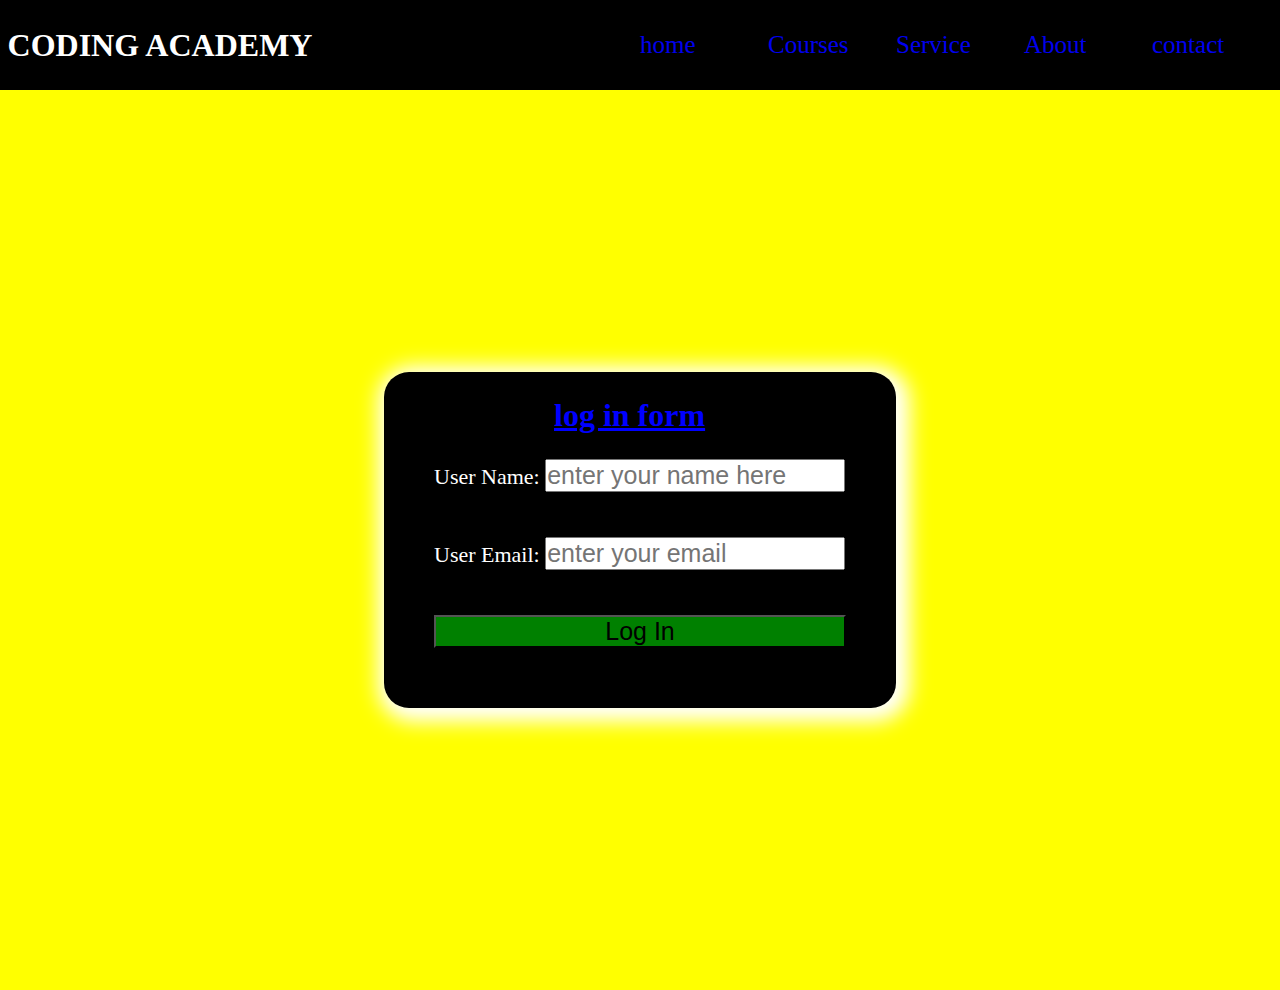
<file: index.html>
<!DOCTYPE html>
<html>
<head>
	<meta charset="utf-8">
	<title>manojloginpage</title>
	<link rel="stylesheet" type="text/css" href="astyleindex.css">
	<script src="aindex.js"></script>
</head>
<body>
	<nav>
		<div class="logo" ><h1>CODING ACADEMY</h1>
			
		</div>
		<div class="menu">
			<a href="#home">home</a>
			<a href="#course">Courses</a>
			<a href="#service">Service</a>
			<a href="#About">About</a>
			<a href="#contact">contact</a>
		</div>
	</nav>
	<div class="main-div">
		<div class="center-div">
			<h3>log in form</h3>
			<div class="small-div">
				<form action="bmyweb.html" method="post" onsubmit="return myweb()" name="form1" >
					<div>
						User Name: <input type="text" placeholder="enter your name here" id="name" name="name">
					               <p id="nameerror"></p>
				    </div>
					<div>
						User Email: <input type="text" placeholder="enter your email" id="email" name="email">
					              <p id="emailerror"></p>
					</div>
					<input type="submit" name="submit" id="sub-btn" value="Log In">
				</form>
				
			</div>
			
		</div>
	</div>

</body>
</html>
</file>
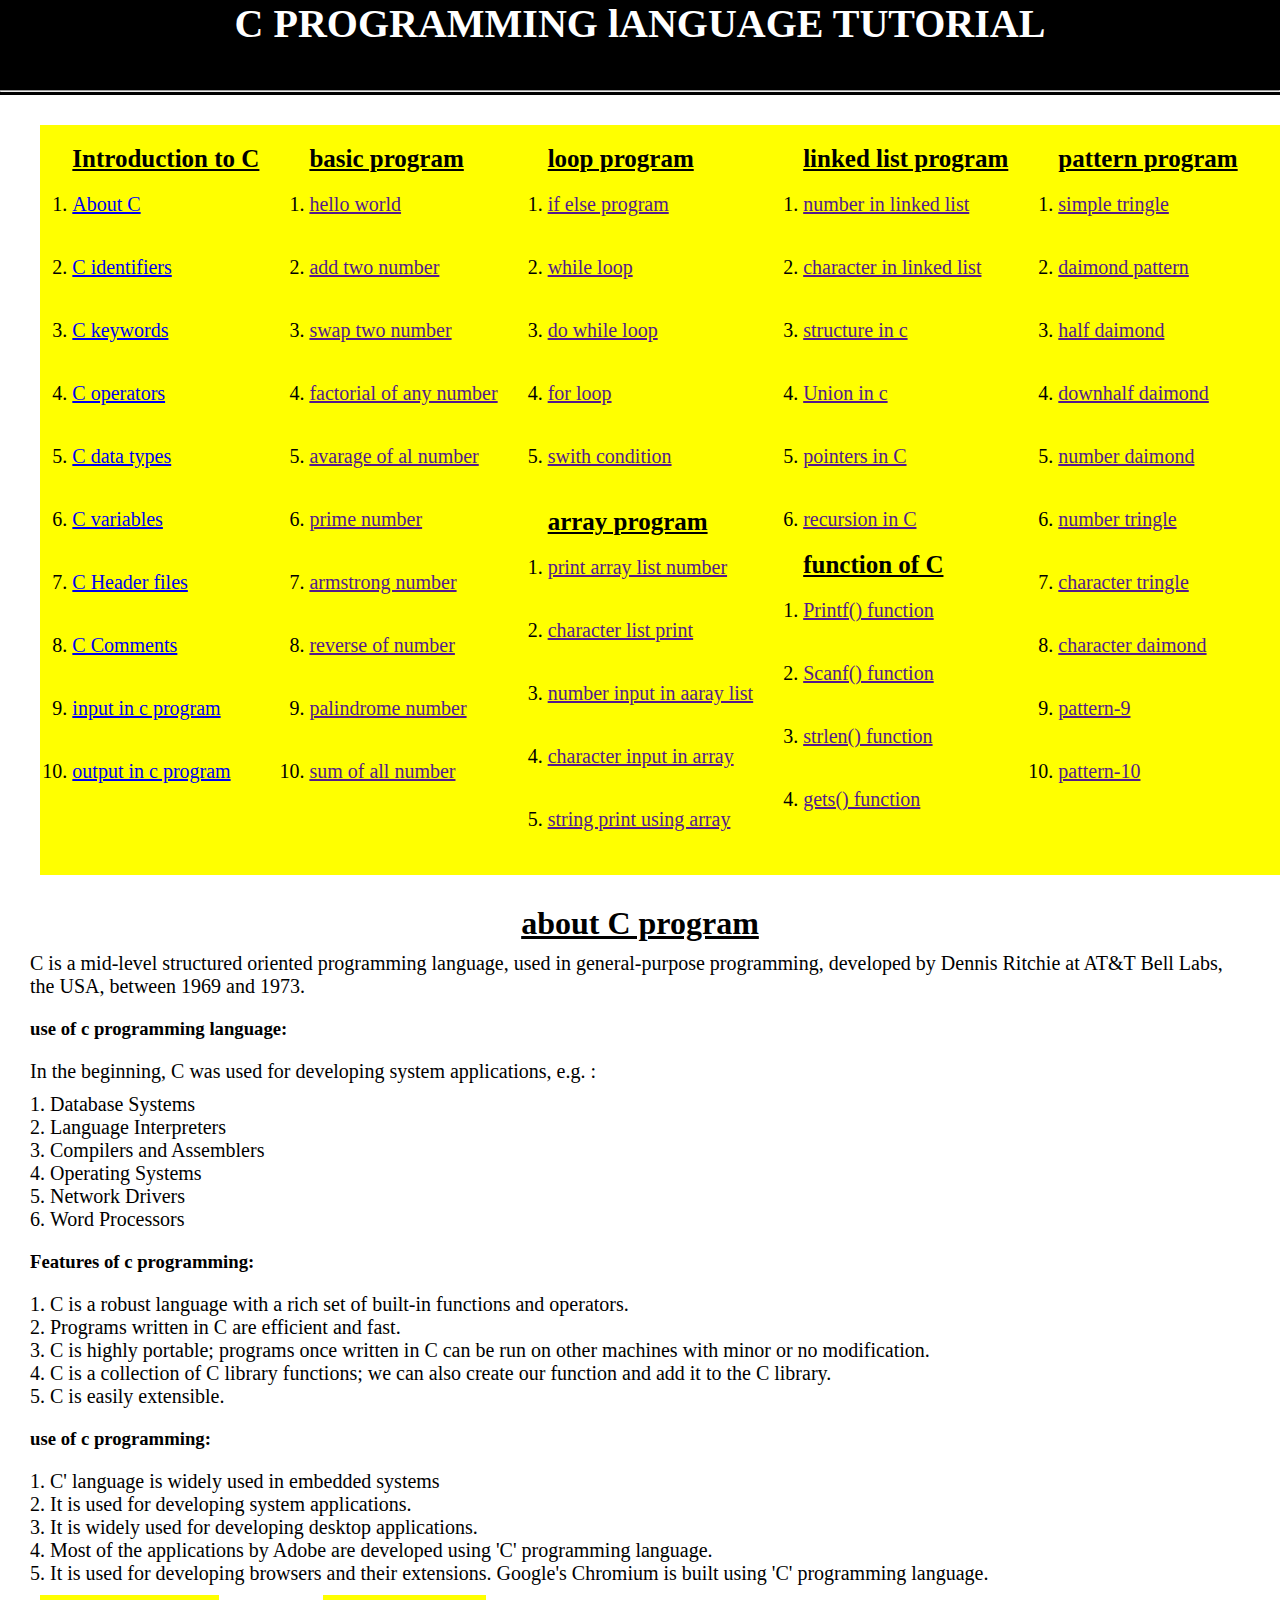
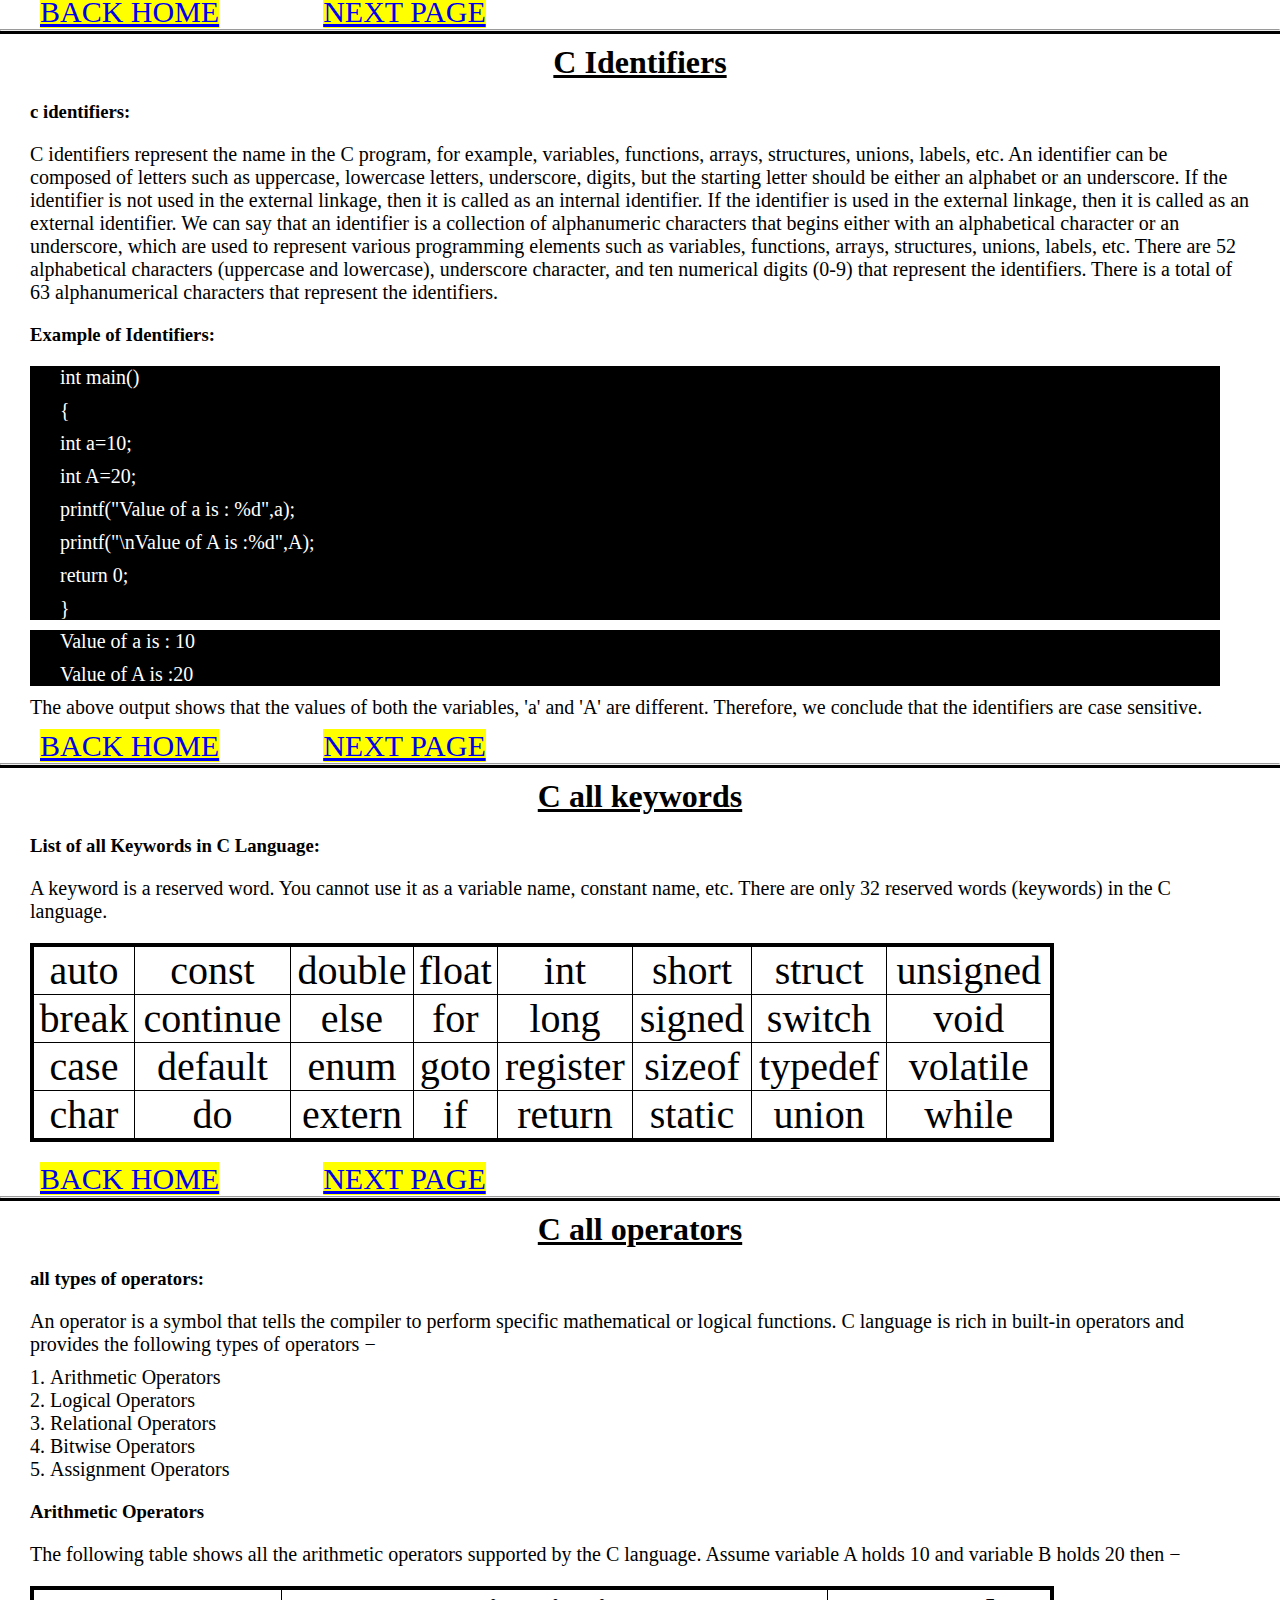
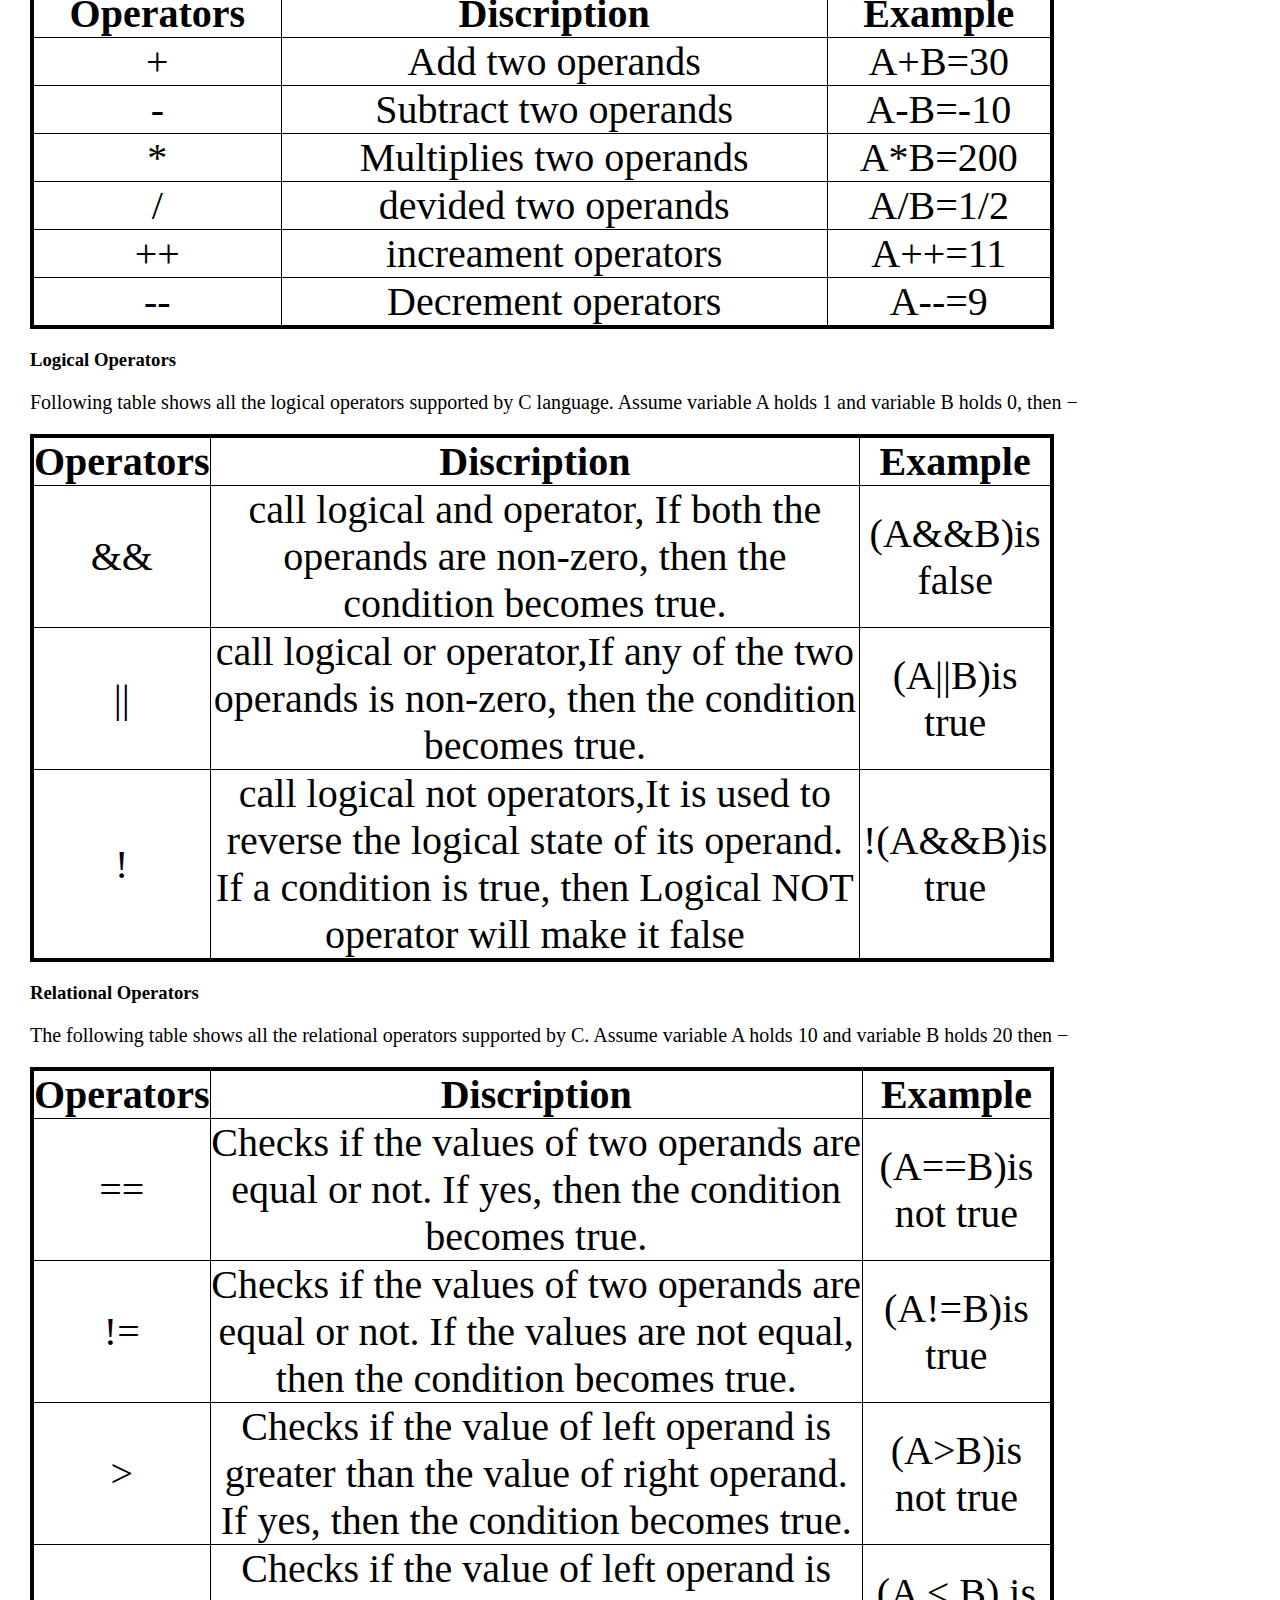
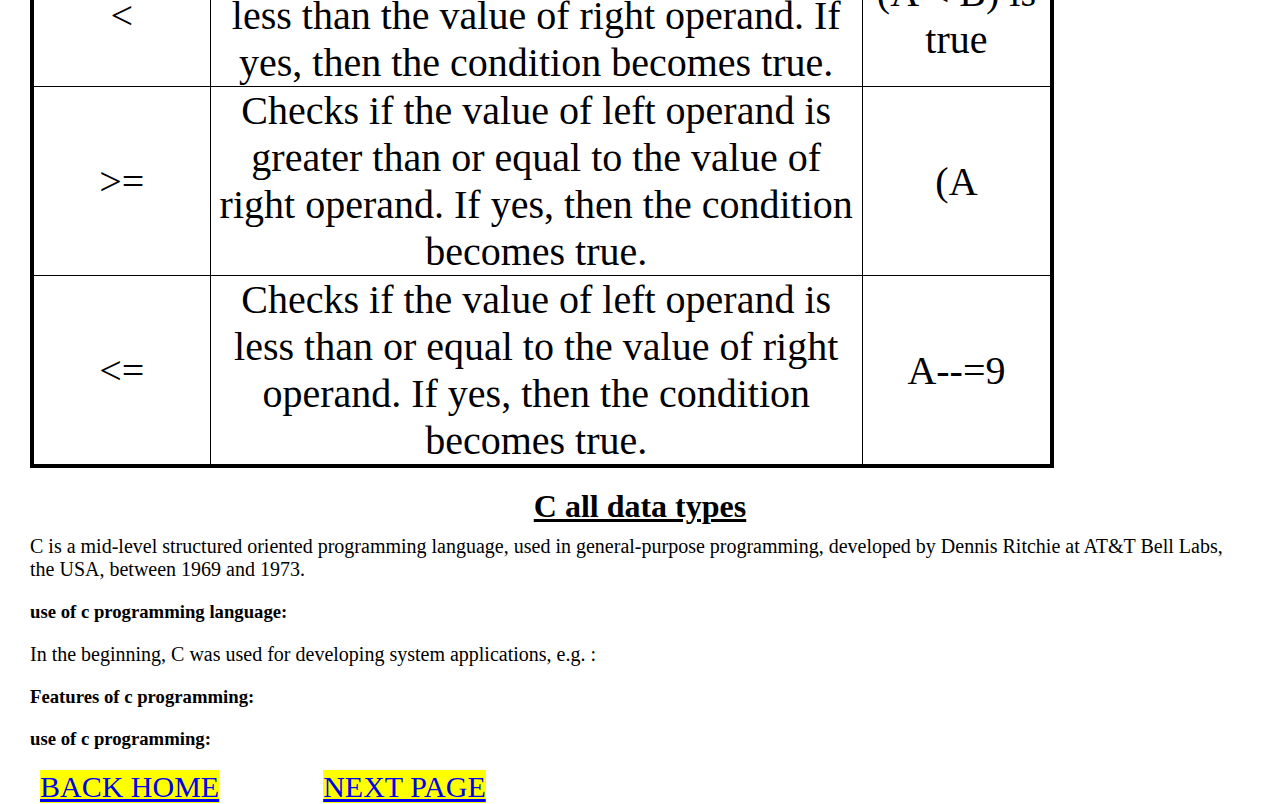
<file: cprogramming.html>
<!DOCTYPE html>
<html>
<head>
	<meta charset="utf-8">
	<title>Cprogrmminglanguage</title>
	<link rel="stylesheet" type="text/css" href="cprogstyle.css">
</head>
<body>
	<section class="CPROGRAM">
		<div class="title">
			<h3>C PROGRAMMING lANGUAGE TUTORIAL</h3>

		</div>
		<div class="linelast">
			<hr>
		</div>

		<div class="menuc" id="btnback">
			

			<div class="menuitem">
			     <h3>Introduction to C</h3>
			     <ol>
				     <li><a href="#aboutc">About C</a></li>
				      <li><a href="#cidentifiers">C identifiers</a></li>
				      <li><a href="#ckeywords">C keywords</a></li>
				     <li><a href="#coperators">C operators</a></li>
				     <li><a href="#cdatatypes">C data types </a></li>
				     <li><a href="#cvariables">C variables</a></li>
				     <li><a href="#cheaderfile">C Header files</a></li>
				     <li><a href="#ccomments">C Comments</a></li>
				     <li><a  href="#inout">input in c program</a></li>
				     <li><a  href="#output">output in c program</a></li>
				    
			      </ol>
		    </div>
		    <div class="menuitem">
				<h3>basic program</h3>
			   <ol>
				  <li><a  href="">hello world</a></li>
				  <li><a  href=""> add two number </a></li>
				  <li><a  href="">swap two number</a></li>
				  <li><a  href="">factorial of any number</a></li>
				  <li><a  href="">avarage of al number</a></li>
				  <li><a  href="">prime number</a></li>
				
				  <li><a  href="">armstrong number</a></li>
				  <li><a  href="">reverse of number</a></li>
				  <li><a  href="">palindrome number</a></li>
				  <li><a  href="">sum of all number</a></li>
				  
			   </ol>
			</div>
			<div class="loop&array">
			
			   <div class="menuitem">
				<h3>loop program</h3>
			   <ol>
				  <li><a href="">if else program</a></li>
				  <li><a href="">while loop</a></li>
				  <li><a href="">do while loop</a></li>
				  <li><a href="">for loop</a></li>
				  <li><a href="">swith condition</a></li>
				
			    </ol>
				
			    </div>
			   <div class="menuitem">
			
			     <h3>array program</h3>
			   <ol>
				   
				    <li><a href="">print array list number </a></li>
				   <li><a href="">character list print</a></li>
				   <li><a href="">number input in aaray list</a></li>
				   <li><a href="">character input in array</a></li>
				   <li><a href="">string print using array</a></li>
			    </ol>
		        </div>
		    </div>
		    <div class="menuitem">
			<h3>linked list program</h3>
			<ol>
				<li><a href="">number in linked list</a></li>
				<li><a href="">character in linked list</a></li>
				
				<li><a href="">structure in c</a></li>
				<li><a href="">Union in c</a></li>
				<li><a href="">pointers in C</a></li>
				<li><a href="">recursion in C</a></li>

				
				
			</ol>
			<h3>function of C</h3>
			<ol>
				<li><a href="">Printf() function</a></li>
				<li><a href="">Scanf() function</a></li>
				<li><a href="">strlen() function</a></li>
				<li><a href="">gets() function </a></li>
				
			</ol>
		</div>
		
		<div class="menuitem">
			<h3>pattern program</h3>
			<ol>
				
				<li><a href="">simple tringle</a></li>
				<li><a href="">daimond pattern</a></li>
				<li><a href="">half daimond</a></li>
				<li><a href="">downhalf daimond</a></li>
				<li><a href="">number daimond</a></li>
				<li><a href="">number tringle</a></li>
				<li><a href="">character tringle</a></li>
				<li><a href="">character daimond</a></li>
				<li><a href="">pattern-9</a></li>
				<li><a href="">pattern-10</a></li>
			</ol>
		</div>
			
		</div>

	</section>
	<section class="cintro" id="aboutc">
		<div>
			<h1>about C program</h1>
			<div class="alllist">
			<p>C is a mid-level structured oriented programming language, used in general-purpose programming, developed by Dennis Ritchie at AT&T Bell Labs, the USA, between 1969 and 1973.</p>
			<h3>use of c programming language:</h3>

			<p>In the beginning, C was used for developing system applications, e.g. :
				<ol class="list">
					<li>Database Systems</li>
					<li>Language Interpreters</li>
					<li>Compilers and Assemblers</li>
					<li>Operating Systems</li>
					<li>Network Drivers</li>
					<li>Word Processors</li>
				</ol>
			</p>
			<h3>Features of c programming:</h3>
			<ol class="list">
				<li>C is a robust language with a rich set of built-in functions and operators.</li>
				<li>Programs written in C are efficient and fast.</li>
				<li>C is highly portable; programs once written in C can be run on other machines with minor or no modification.</li>
				<li>C is a collection of C library functions; we can also create our function and add it to the C library.</li>
				<li>C is easily extensible.</li>
			</ol>
			<h3>use  of c programming:</h3>
			<ol class="list">
				<li>C' language is widely used in embedded systems</li>
				<li>It is used for developing system applications.</li>
				<li>It is widely used for developing desktop applications.</li>
				<li>Most of the applications by Adobe are developed using 'C' programming language.</li>
				<li>It is used for developing browsers and their extensions. Google's Chromium is built using 'C' programming language.</li>
			</ol>
		</div>
		<div class="btnc">
			<a href="#btnback">BACK HOME</a>
			<a href="#btnnext">NEXT PAGE</a>
		</div>
		</div>
	</section>
	<section class="cintro" id="cidentifiers">
		<div class="linelast">
			<hr>
		</div>
		<div>
			<h1>C Identifiers</h1>
			<div class="alllist">
			<h3>c identifiers:</h3>
			<p>C identifiers represent the name in the C program, for example, variables, functions, arrays, structures, unions, labels, etc. An identifier can be composed of letters such as uppercase, lowercase letters, underscore, digits, but the starting letter should be either an alphabet or an underscore. If the identifier is not used in the external linkage, then it is called as an internal identifier. If the identifier is used in the external linkage, then it is called as an external identifier.

We can say that an identifier is a collection of alphanumeric characters that begins either with an alphabetical character or an underscore, which are used to represent various programming elements such as variables, functions, arrays, structures, unions, labels, etc. There are 52 alphabetical characters (uppercase and lowercase), underscore character, and ten numerical digits (0-9) that represent the identifiers. There is a total of 63 alphanumerical characters that represent the identifiers.</p>
			<h3>Example of Identifiers:</h3>

			<div class="code">
				<p>int main()  </p>
				<p>{  </p>
				<p>  int a=10;  </p>
				<p>  int A=20;  </p>
				<p>  printf("Value of a is : %d",a); </p>
				<p>  printf("\nValue of A is :%d",A);</p>
				<p>  return 0;  </p>
			    <p>}</p>

				
			</div>
			<div class="output">
				<p>Value of a is : 10</p>
				<p>Value of A is :20 </p>
			</div>
			<p>The above output shows that the values of both the variables, 'a' and 'A' are different. Therefore, we conclude that the identifiers are case sensitive.</p>
				
		</div>
		<div class="btnc">
			<a href="#btnback">BACK HOME</a>
			<a href="#btnnext">NEXT PAGE</a>
		</div>
		</div>
	</section>
	<section class="cintro" id="ckeywords">
		<div class="linelast">
			<hr>
		</div>
		<div>
			<h1>C all keywords</h1>
			<div class="alllist">
				<h3>List of all Keywords in C Language:</h3>
				<p>A keyword is a reserved word. You cannot use it as a variable name, constant name, etc. There are only 32 reserved words (keywords) in the C language.</p>
				<table class="table" border="1">
					<tbody>
					<tr>
						<td>auto</td>
						<td>const</td>
						<td>double</td>
						<td>float</td>
						<td>int</td>
					
						<td>short</td>
						<td>struct</td>
						<td>unsigned</td>
						
					</tr>
					<tr>
						<td>break</td>
						<td>continue</td>
						<td>else</td>
						<td>for</td>
						<td>long</td>
						<td>signed</td>
						<td>switch</td>
						<td>void</td>
					</tr>
					<tr>
						<td>case</td>
						<td>default</td>
						<td>enum</td>
						<td>goto</td>
						<td>register</td>
						<td>sizeof</td>
						<td>typedef</td>
						<td>volatile</td>
					</tr>
					<tr>
						<td>char</td>
						<td>do</td>
						<td>extern</td>
						<td>if</td>
						<td>return</td>
						<td>static</td>
						<td>union</td>
						<td>while</td>
					</tr>
					</tbody>
				</table>
				<div class="btnc">
			      <a href="#btnback">BACK HOME</a>
			      <a href="#btnnext">NEXT PAGE</a>
		        </div>
			</div>
		 
	</section>
	<section class="cintro" id="coperators">
		<div class="linelast">
			<hr>
		</div>
		<div>
			<h1>C all operators</h1>
			<div class="alllist"> 
				<h3>all types of operators:</h3>
				<p>An operator is a symbol that tells the compiler to perform specific mathematical or logical functions. C language is rich in built-in operators and provides the following types of operators −</p>
				<ol class="list">
					<li>Arithmetic Operators</li>
					<li>Logical Operators</li>
					<li>Relational Operators</li>
				
					<li>Bitwise Operators</li>
					<li>Assignment Operators</li>
				</ol>
				<h3>Arithmetic Operators</h3>
				<p>The following table shows all the arithmetic operators supported by the C language. Assume variable A holds 10 and variable B holds 20 then −</p>
				<table class="table" border="1">
					<tbody>
						<tr>
							<th>Operators</th>
							<th>Discription</th>
							<th>Example</th>
						</tr>
						<tr>
							<td>+</td>
							<td>Add two operands</td>
							<td>A+B=30</td>
						</tr>
						<tr>
							<td>-</td>
							<td>Subtract two operands</td>
							<td>A-B=-10</td>
						</tr>
						<tr>
							<td>*</td>
							<td>Multiplies two operands</td>
							<td>A*B=200</td>
						</tr>
						<tr>
							<td>/</td>
							<td>devided two operands</td>
							<td>A/B=1/2</td>
						</tr>
						<tr>
							<td>++</td>
							<td>increament operators</td>
							<td>A++=11</td>
						</tr>
						<tr>
							<td>--</td>
							<td>Decrement operators</td>
							<td>A--=9</td>
						</tr>
						
					</tbody>
				</table>
				<h3>Logical Operators</h3>
				<p>Following table shows all the logical operators supported by C language. Assume variable A holds 1 and variable B holds 0, then −</p>
				<table class="table" border="1">
					<tbody>
						<tr>
							<th>Operators</th>
							<th>Discription</th>
							<th>Example</th>
						</tr>
						<tr>
							<td>&&</td>
							<td>call logical and operator, If both the operands are non-zero, then the condition becomes true.</td>
							<td>(A&&B)is false</td>
						</tr>
						<tr>
							<td>||</td>
							<td>call logical or operator,If any of the two operands is non-zero, then the condition becomes true.</td>
							<td>(A||B)is true</td>
						</tr>
						<tr>
							<td>!</td>
							<td>call logical not operators,It is used to reverse the logical state of its operand. If a condition is true, then Logical NOT operator will make it false</td>
							<td>!(A&&B)is true</td>
						</tr>
						
						
					</tbody>
				</table>
				<h3>Relational Operators</h3>
				<p>The following table shows all the relational operators supported by C. Assume variable A holds 10 and variable B holds 20 then −</p>
				<table class="table" border="1">
					<tbody>
						<tr>
							<th>Operators</th>
							<th>Discription</th>
							<th>Example</th>
						</tr>
						<tr>
							<td>==</td>
							<td>Checks if the values of two operands are equal or not. If yes, then the condition becomes true.</td>
							<td>(A==B)is not true</td>
						</tr>
						<tr>
							<td>!=</td>
							<td>Checks if the values of two operands are equal or not. If the values are not equal, then the condition becomes true.</td>
							<td>(A!=B)is true</td>
						</tr>
						<tr>
							<td>></td>
							<td>Checks if the value of left operand is greater than the value of right operand. If yes, then the condition becomes true.</td>
							<td>(A>B)is not true</td>
						</tr>
						<tr>
							<td><</td>
							<td>Checks if the value of left operand is less than the value of right operand. If yes, then the condition becomes true.</td>
							<td>(A < B) is true</td>
						</tr>
						<tr>
							<td>>=</td>
							<td>Checks if the value of left operand is greater than or equal to the value of right operand. If yes, then the condition becomes true.</td>
							<td>(A</td>
						</tr>
						<tr>
							<td><=</td>
							<td>Checks if the value of left operand is less than or equal to the value of right operand. If yes, then the condition becomes true.</td>
							<td>A--=9</td>
						</tr>
						
					</tbody>
				</table>
			</div>

		</div>
	</section>
	<section class="cintro" id="cdatatypes">
		<div>
			<h1>C all data types</h1>
			<div class="alllist">
			    <p>C is a mid-level structured oriented programming language, used in general-purpose programming, developed by Dennis Ritchie at AT&T Bell Labs, the USA, between 1969 and 1973.</p>
			    <h3>use of c programming language:</h3>

			    <p>In the beginning, C was used for developing system applications, e.g. :
				
			     </p>
			    <h3>Features of c programming:</h3>
			

			     <h3>use  of c programming:</h3>
			
		    </div>
		    <div class="btnc">
			    <a href="#btnback">BACK HOME</a>
			    <a href="#btnnext">NEXT PAGE</a>
		    </div>
		</div>
	</section>

</body>
</html>
</file>
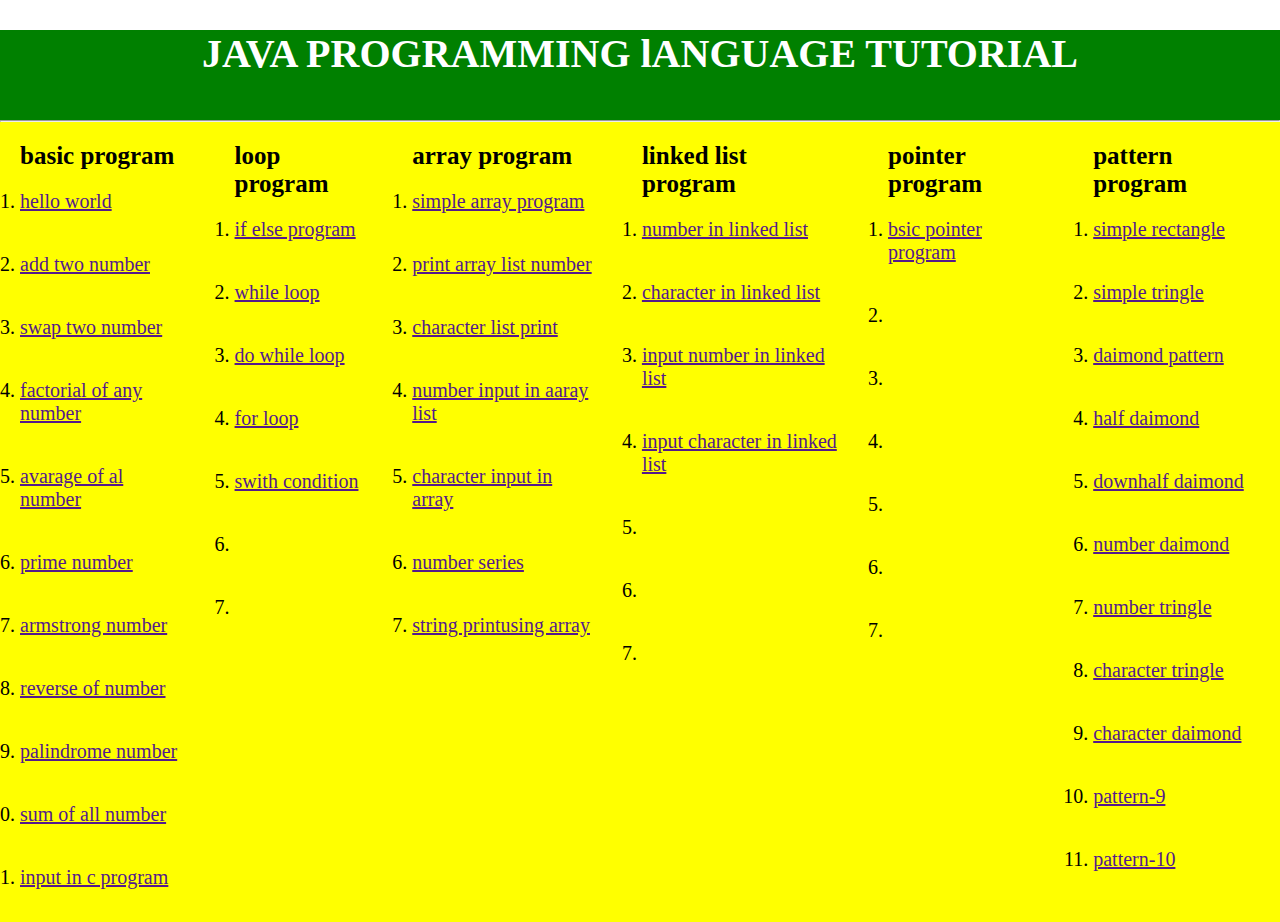
<file: javaprogram.html>
<!DOCTYPE html>
<html>
<head>
	<meta charset="utf-8">
	<title>java program</title>
	<link rel="stylesheet" type="text/css" href="javastyle.css">
</head>
<body>
	<section class="CPROGRAM">
		<div class="title">
			<h3>JAVA PROGRAMMING lANGUAGE TUTORIAL</h3>

		</div>
		<div class="linelast">
			<hr>
		</div>
		<div class="menuc">
			<div class="menuitem">
				<h3>basic program</h3>
			   <ol>
				  <li><a  href="">hello world</a></li>
				  <li><a  href=""> add two number </a></li>
				  <li><a  href="">swap two number</a></li>
				  <li><a  href="">factorial of any number</a></li>
				  <li><a  href="">avarage of al number</a></li>
				  <li><a  href="">prime number</a></li>
				
				  <li><a  href="">armstrong number</a></li>
				  <li><a  href="">reverse of number</a></li>
				  <li><a  href="">palindrome number</a></li>
				  <li><a  href="">sum of all number</a></li>
				  <li><a  href="">input in c program</a></li>
			   </ol>
			</div>
			
			<div class="menuitem">
				<h3>loop program</h3>
			<ol>
				<li><a href="">if else program</a></li>
				<li><a href="">while loop</a></li>
				<li><a href="">do while loop</a></li>
				<li><a href="">for loop</a></li>
				<li><a href="">swith condition</a></li>
				<li><a href=""></a></li>
				<li><a href=""></a></li>
			</ol>
				
			</div>
			<div class="menuitem">
			
			<h3>array program</h3>
			<ol>
				<li><a href="">simple array program</a></li>
				<li><a href="">print array list number </a></li>
				<li><a href="">character list print</a></li>
				<li><a href="">number input in aaray list</a></li>
				<li><a href="">character input in array</a></li>
				<li><a href="">number series</a></li>
				<li><a href="">string printusing array</a></li>
			</ol>
		    </div>
		    <div class="menuitem">
			<h3>linked list program</h3>
			<ol>
				<li><a href="">number in linked list</a></li>
				<li><a href="">character in linked list</a></li>
				<li><a href="">input number in linked list</a></li>
				<li><a href="">input character in linked list</a></li>
				<li><a href=""></a></li>
				<li><a href=""></a></li>
				<li><a href=""></a></li>
			</ol>
		</div>
		<div class="menuitem">
			<h3>pointer program</h3>
			<ol>
				<li><a href="">bsic pointer program</a></li>
				<li><a href=""></a></li>
				<li><a href=""></a></li>
				<li><a href=""></a></li>
				<li><a href=""></a></li>
				<li><a href=""></a></li>
				<li><a href=""></a></li>
			</ol>
		</div>
		<div class="menuitem">
			<h3>pattern program</h3>
			<ol>
				<li><a href="">simple rectangle</a></li>
				<li><a href="">simple tringle</a></li>
				<li><a href="">daimond pattern</a></li>
				<li><a href="">half daimond</a></li>
				<li><a href="">downhalf daimond</a></li>
				<li><a href="">number daimond</a></li>
				<li><a href="">number tringle</a></li>
				<li><a href="">character tringle</a></li>
				<li><a href="">character daimond</a></li>
				<li><a href="">pattern-9</a></li>
				<li><a href="">pattern-10</a></li>
			</ol>
		</div>
			
		</div>

	</section>

</body>
</html>
</file>
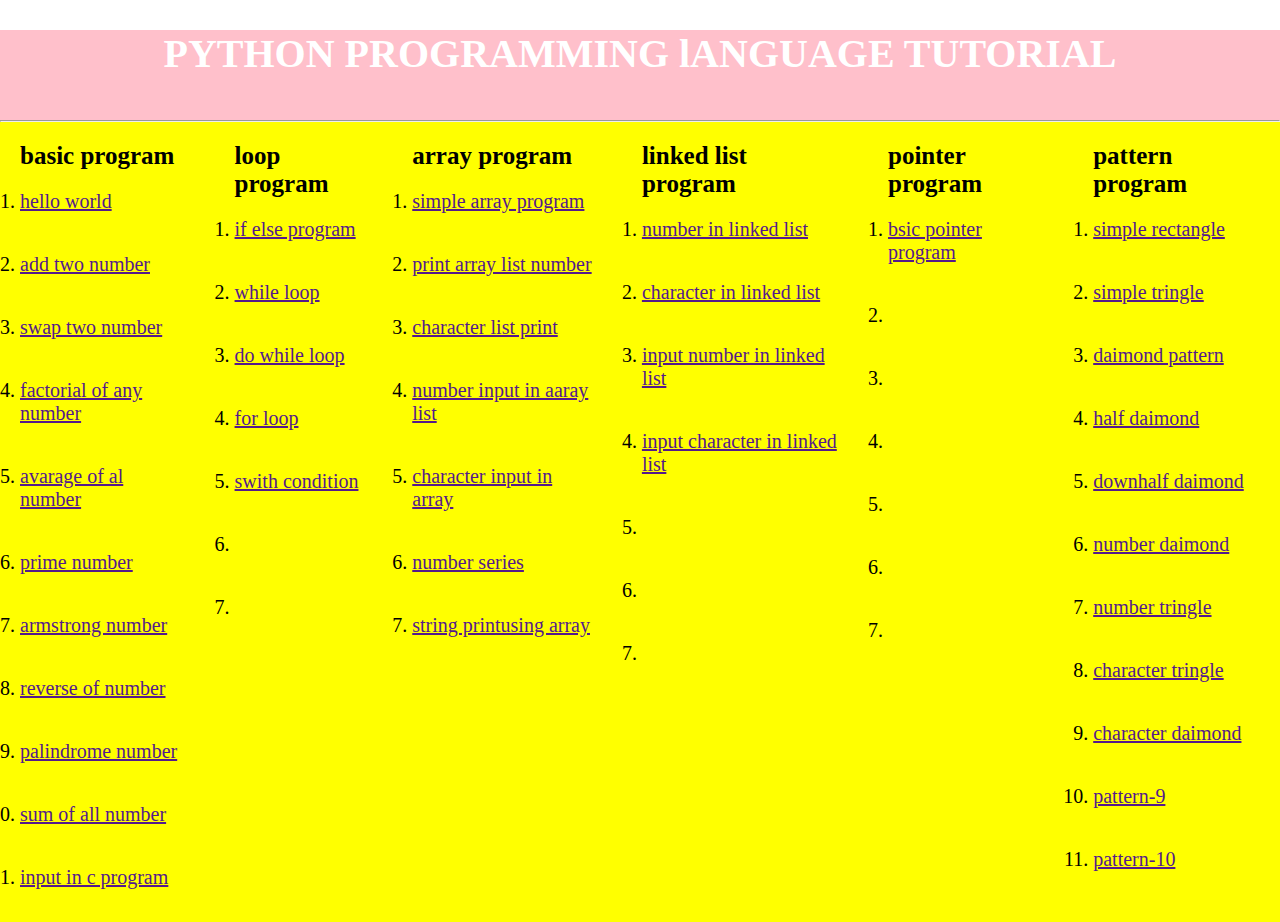
<file: python.html>
<!DOCTYPE html>
<html>
<head>
	<meta charset="utf-8">
	<title>java program</title>
	<link rel="stylesheet" type="text/css" href="pythonstyle.css">
</head>
<body>
	<section class="CPROGRAM">
		<div class="title">
			<h3>PYTHON  PROGRAMMING lANGUAGE TUTORIAL</h3>

		</div>
		<div class="linelast">
			<hr>
		</div>
		<div class="menuc">
			<div class="menuitem">
				<h3>basic program</h3>
			   <ol>
				  <li><a  href="">hello world</a></li>
				  <li><a  href=""> add two number </a></li>
				  <li><a  href="">swap two number</a></li>
				  <li><a  href="">factorial of any number</a></li>
				  <li><a  href="">avarage of al number</a></li>
				  <li><a  href="">prime number</a></li>
				
				  <li><a  href="">armstrong number</a></li>
				  <li><a  href="">reverse of number</a></li>
				  <li><a  href="">palindrome number</a></li>
				  <li><a  href="">sum of all number</a></li>
				  <li><a  href="">input in c program</a></li>
			   </ol>
			</div>
			
			<div class="menuitem">
				<h3>loop program</h3>
			<ol>
				<li><a href="">if else program</a></li>
				<li><a href="">while loop</a></li>
				<li><a href="">do while loop</a></li>
				<li><a href="">for loop</a></li>
				<li><a href="">swith condition</a></li>
				<li><a href=""></a></li>
				<li><a href=""></a></li>
			</ol>
				
			</div>
			<div class="menuitem">
			
			<h3>array program</h3>
			<ol>
				<li><a href="">simple array program</a></li>
				<li><a href="">print array list number </a></li>
				<li><a href="">character list print</a></li>
				<li><a href="">number input in aaray list</a></li>
				<li><a href="">character input in array</a></li>
				<li><a href="">number series</a></li>
				<li><a href="">string printusing array</a></li>
			</ol>
		    </div>
		    <div class="menuitem">
			<h3>linked list program</h3>
			<ol>
				<li><a href="">number in linked list</a></li>
				<li><a href="">character in linked list</a></li>
				<li><a href="">input number in linked list</a></li>
				<li><a href="">input character in linked list</a></li>
				<li><a href=""></a></li>
				<li><a href=""></a></li>
				<li><a href=""></a></li>
			</ol>
		</div>
		<div class="menuitem">
			<h3>pointer program</h3>
			<ol>
				<li><a href="">bsic pointer program</a></li>
				<li><a href=""></a></li>
				<li><a href=""></a></li>
				<li><a href=""></a></li>
				<li><a href=""></a></li>
				<li><a href=""></a></li>
				<li><a href=""></a></li>
			</ol>
		</div>
		<div class="menuitem">
			<h3>pattern program</h3>
			<ol>
				<li><a href="">simple rectangle</a></li>
				<li><a href="">simple tringle</a></li>
				<li><a href="">daimond pattern</a></li>
				<li><a href="">half daimond</a></li>
				<li><a href="">downhalf daimond</a></li>
				<li><a href="">number daimond</a></li>
				<li><a href="">number tringle</a></li>
				<li><a href="">character tringle</a></li>
				<li><a href="">character daimond</a></li>
				<li><a href="">pattern-9</a></li>
				<li><a href="">pattern-10</a></li>
			</ol>
		</div>
			
		</div>

	</section>

</body>
</html>
</file>
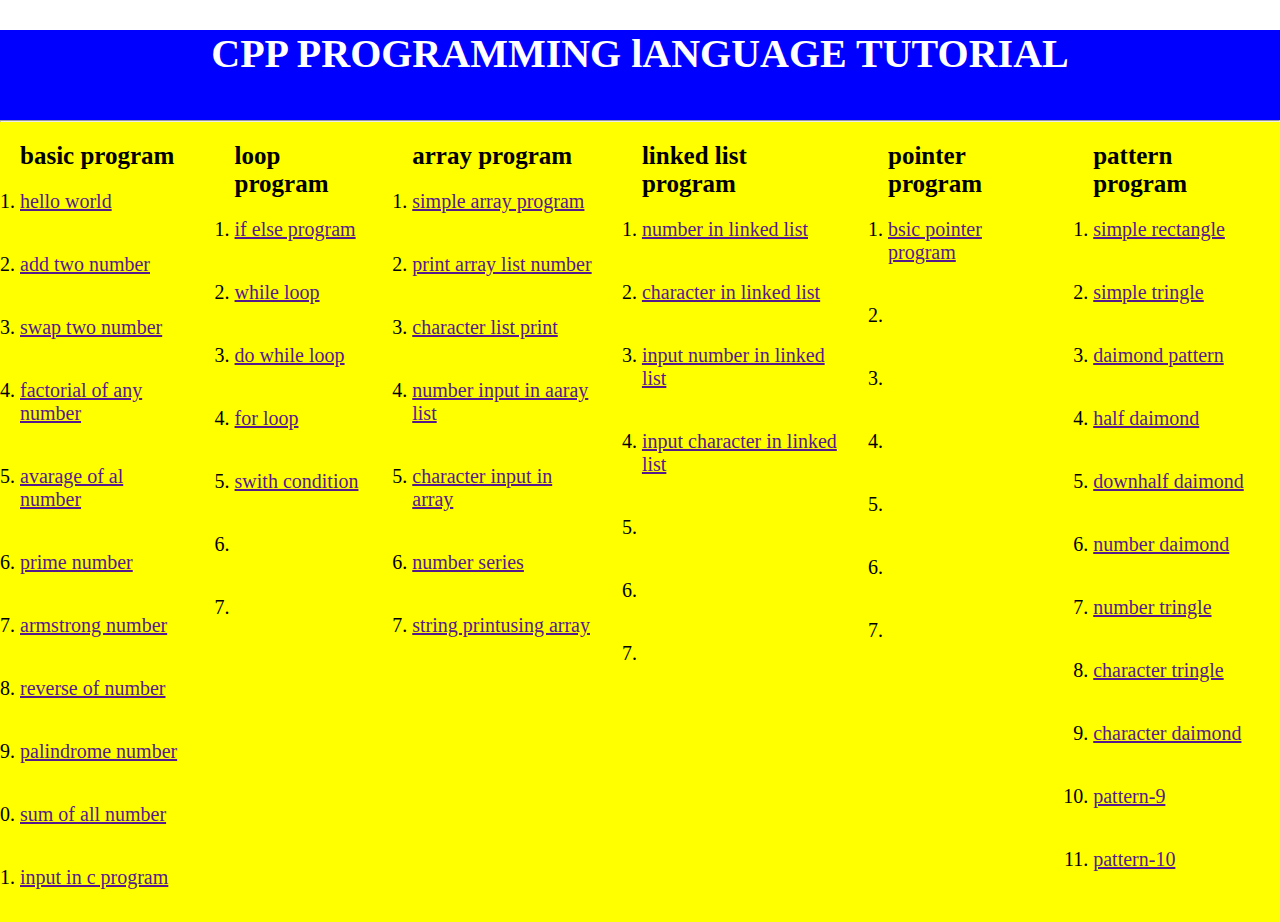
<file: zcpp.html>
<!DOCTYPE html>
<html>
<head>
	<meta charset="utf-8">
	<title>java program</title>
	<link rel="stylesheet" type="text/css" href="zcppstyle.css">
</head>
<body>
	<section class="CPROGRAM">
		<div class="title">
			<h3>CPP PROGRAMMING lANGUAGE TUTORIAL</h3>

		</div>
		<div class="linelast">
			<hr>
		</div>
		<div class="menuc">
			<div class="menuitem">
				<h3>basic program</h3>
			   <ol>
				  <li><a  href="">hello world</a></li>
				  <li><a  href=""> add two number </a></li>
				  <li><a  href="">swap two number</a></li>
				  <li><a  href="">factorial of any number</a></li>
				  <li><a  href="">avarage of al number</a></li>
				  <li><a  href="">prime number</a></li>
				
				  <li><a  href="">armstrong number</a></li>
				  <li><a  href="">reverse of number</a></li>
				  <li><a  href="">palindrome number</a></li>
				  <li><a  href="">sum of all number</a></li>
				  <li><a  href="">input in c program</a></li>
			   </ol>
			</div>
			
			<div class="menuitem">
				<h3>loop program</h3>
			<ol>
				<li><a href="">if else program</a></li>
				<li><a href="">while loop</a></li>
				<li><a href="">do while loop</a></li>
				<li><a href="">for loop</a></li>
				<li><a href="">swith condition</a></li>
				<li><a href=""></a></li>
				<li><a href=""></a></li>
			</ol>
				
			</div>
			<div class="menuitem">
			
			<h3>array program</h3>
			<ol>
				<li><a href="">simple array program</a></li>
				<li><a href="">print array list number </a></li>
				<li><a href="">character list print</a></li>
				<li><a href="">number input in aaray list</a></li>
				<li><a href="">character input in array</a></li>
				<li><a href="">number series</a></li>
				<li><a href="">string printusing array</a></li>
			</ol>
		    </div>
		    <div class="menuitem">
			<h3>linked list program</h3>
			<ol>
				<li><a href="">number in linked list</a></li>
				<li><a href="">character in linked list</a></li>
				<li><a href="">input number in linked list</a></li>
				<li><a href="">input character in linked list</a></li>
				<li><a href=""></a></li>
				<li><a href=""></a></li>
				<li><a href=""></a></li>
			</ol>
		</div>
		<div class="menuitem">
			<h3>pointer program</h3>
			<ol>
				<li><a href="">bsic pointer program</a></li>
				<li><a href=""></a></li>
				<li><a href=""></a></li>
				<li><a href=""></a></li>
				<li><a href=""></a></li>
				<li><a href=""></a></li>
				<li><a href=""></a></li>
			</ol>
		</div>
		<div class="menuitem">
			<h3>pattern program</h3>
			<ol>
				<li><a href="">simple rectangle</a></li>
				<li><a href="">simple tringle</a></li>
				<li><a href="">daimond pattern</a></li>
				<li><a href="">half daimond</a></li>
				<li><a href="">downhalf daimond</a></li>
				<li><a href="">number daimond</a></li>
				<li><a href="">number tringle</a></li>
				<li><a href="">character tringle</a></li>
				<li><a href="">character daimond</a></li>
				<li><a href="">pattern-9</a></li>
				<li><a href="">pattern-10</a></li>
			</ol>
		</div>
			
		</div>

	</section>

</body>
</html>
</file>
<file: astyleindex.css>
*{
    margin: 0;
    padding: 0;
    box-sizing: border-box;

}
.main-div{
    height: 100vh;
    background-color: yellow;
    display: flex;
    justify-content: center;
    align-items: center;
}
.center-div{
    max-width: 700px;
    height: auto;
    background-color: black;
    padding: 50px;
    box-shadow: 4px 4px 20px 10px white;
    border-radius: 25px;
    color: white;
}
.center-div h3{
    margin-bottom: 25px;
    margin-top: -25px;
    text-decoration: underline;
    font-size: 32px;
    color: blue;
	align-items: center;
	justify-content: center;
	padding-left: 120px;
	
    
}
#nameerror{
	color: red;
	margin-top: 5px;
	margin-bottom: 5px;
}
#emailerror{
	color: red;
	margin-top: 5px;
	margin-bottom: 5px;
}
.small-div label{
    font-size: 22px;
    margin-top: 10px;
}
.small-div input{
    font-size: 25px;
    margin-bottom: 40px;
    width: 300px;
	

}
.small-div{
	font-size: 22px;
}
#sub-btn{
	font-size: 25px;
    margin-bottom: 10px;
    width: 412px;
	background-color: green;
	color: black;

}
nav{
	width: 100%;
	height: 10vh;
	background:black;
	color: white;
	display: flex;
	justify-content: space-between;
	align-items: center;
}
nav .logo{
	width: 25%;
	text-align: center;
}
nav .menu{
	width: 50%;
	display: flex;
	justify-content: space-around;
}
nav .menu a {
	width: 20%;
	text-decoration: none;
	font-size: 25px;
}
nav .menu a:hover{
	font-size: 30px;
	color: white;
}
nav .logo:hover{
	color: yellow;
	font-size:20px ;
}
</file>
<file: cprogstyle.css>
*{
	margin: 0;
	padding: 0;
	box-sizing: border-box;
}
html{
	scroll-behavior: smooth;
}
.title{
	background-color: black;
	color: white;
	justify-content: center;
}
.title h3{
	text-align: center;
	height: 90px;
	margin-top: 0px;
	font-size: 40px;

}
.menuc{
	display: flex;
	background-color: yellow;
	color: black;
	justify-content: center;
	height: 750px;
}
.menuitem{
	justify-content: center;
	margin-top: 20px;
	margin-left: 20px;
	margin-right: 30px;
	margin-bottom: 10px;
}
.menuitem ol li{
	padding-top: 20px;
	padding-bottom: 20px;
	font-size: 20px;
}
.menuitem h3{
	font-size: 25px;
	text-decoration: underline;
}
.cintro h1{
	text-align: center;
	margin-top: 10px;
	margin-bottom: 10px;
	text-decoration: underline;
}
.cintro p{
	margin-top: 10px;
	margin-bottom: 10px;
	margin-left: 30px;
	margin-right: 30px;
	font-size: 20px;
}
.cintro h3{
	margin-top: 20px;
	margin-bottom: 20px;
	margin-left: 30px;
	margin-right: 30px;
}
.list{
	margin-top: 10px;
	margin-bottom: 10px;
	margin-left: 50px;
	margin-right: 50px;
	font-size: 20px;

}
.code{
	background-color: black;
	color: white;
	margin-top: 10px;
	margin-bottom: 10px;
	margin-left: 30px;
	margin-right: 60px;
}
.output{
	background-color: black;
	color: white;
	margin-top: 10px;
	margin-bottom: 10px;
	margin-left: 30px;
	margin-right: 60px;

}
.linelast{
	height: 5px;
	background-color: black;
}
#btnback{
	size: 100px;
	margin-top: 30px;
	margin-bottom: 30px;
	margin-left: 40px;
	background-color: yellow;
	font-size: 30px;
}
.btnc a{
	size: 100px;
	margin-top: 30px;
	margin-bottom: 30px;
	margin-left: 40px;
	background-color: yellow;
	font-size: 30px;
	margin-right: 60px;

}
.alllist table{
	
	margin-top: 20px;
	margin-bottom: 20px;
	margin-left: 30px;
	justify-content: space-around;
	font-size: 40px;

}
.alllist table tr td{
	margin-top: 50px;
	margin-bottom: 50px;
	margin-left: 50px;
	margin-right: 50px;
}
.table{
	width: 80%;
    max-width: 80%;
    margin-bottom: 20px;
    border: 4px solid #ddd;
    display: table;
    text-align: center;
    box-sizing: border-box;
    border-color:black;
    
    margin-right: 50px;
    border-collapse: collapse;
    text-indent: initial;
    text-decoration: none;
}
</file>
<file: javastyle.css>
*{
	margin: 0;
	padding: 0;
	box-sizing: border-box;
}
html{
	scroll-behavior: smooth;
}
.title{
	background-color: green;
	color: white;
	justify-content: center;
}
.title h3{
	text-align: center;
	height: 90px;
	margin-top: 30px;
	font-size: 40px;

}
.menuc{
	display: flex;
	background-color: yellow;
	color: black;
	justify-content: center;
	height: 800px;
}
.menuitem{
	justify-content: center;
	margin-top: 20px;
	margin-left: 20px;
	margin-right: 30px;
	margin-bottom: 10px;
}
.menuitem ol li{
	padding-top: 20px;
	padding-bottom: 20px;
	font-size: 20px;
}
.menuitem h3{
	font-size: 25px;
}
</file>
<file: pythonstyle.css>
*{
	margin: 0;
	padding: 0;
	box-sizing: border-box;
}
html{
	scroll-behavior: smooth;
}
.title{
	background-color:pink;
	color: white;
	justify-content: center;
}
.title h3{
	text-align: center;
	height: 90px;
	margin-top: 30px;
	font-size: 40px;

}
.menuc{
	display: flex;
	background-color: yellow;
	color: black;
	justify-content: center;
	height: 800px;
}
.menuitem{
	justify-content: center;
	margin-top: 20px;
	margin-left: 20px;
	margin-right: 30px;
	margin-bottom: 10px;
}
.menuitem ol li{
	padding-top: 20px;
	padding-bottom: 20px;
	font-size: 20px;
}
.menuitem h3{
	font-size: 25px;
}
</file>
<file: zcppstyle.css>
*{
	margin: 0;
	padding: 0;
	box-sizing: border-box;
}
html{
	scroll-behavior: smooth;
}
.title{
	background-color:blue;
	color: white;
	justify-content: center;
}
.title h3{
	text-align: center;
	height: 90px;
	margin-top: 30px;
	font-size: 40px;

}
.menuc{
	display: flex;
	background-color: yellow;
	color: black;
	justify-content: center;
	height: 800px;
}
.menuitem{
	justify-content: center;
	margin-top: 20px;
	margin-left: 20px;
	margin-right: 30px;
	margin-bottom: 10px;
}
.menuitem ol li{
	padding-top: 20px;
	padding-bottom: 20px;
	font-size: 20px;
}
.menuitem h3{
	font-size: 25px;
}
</file>
